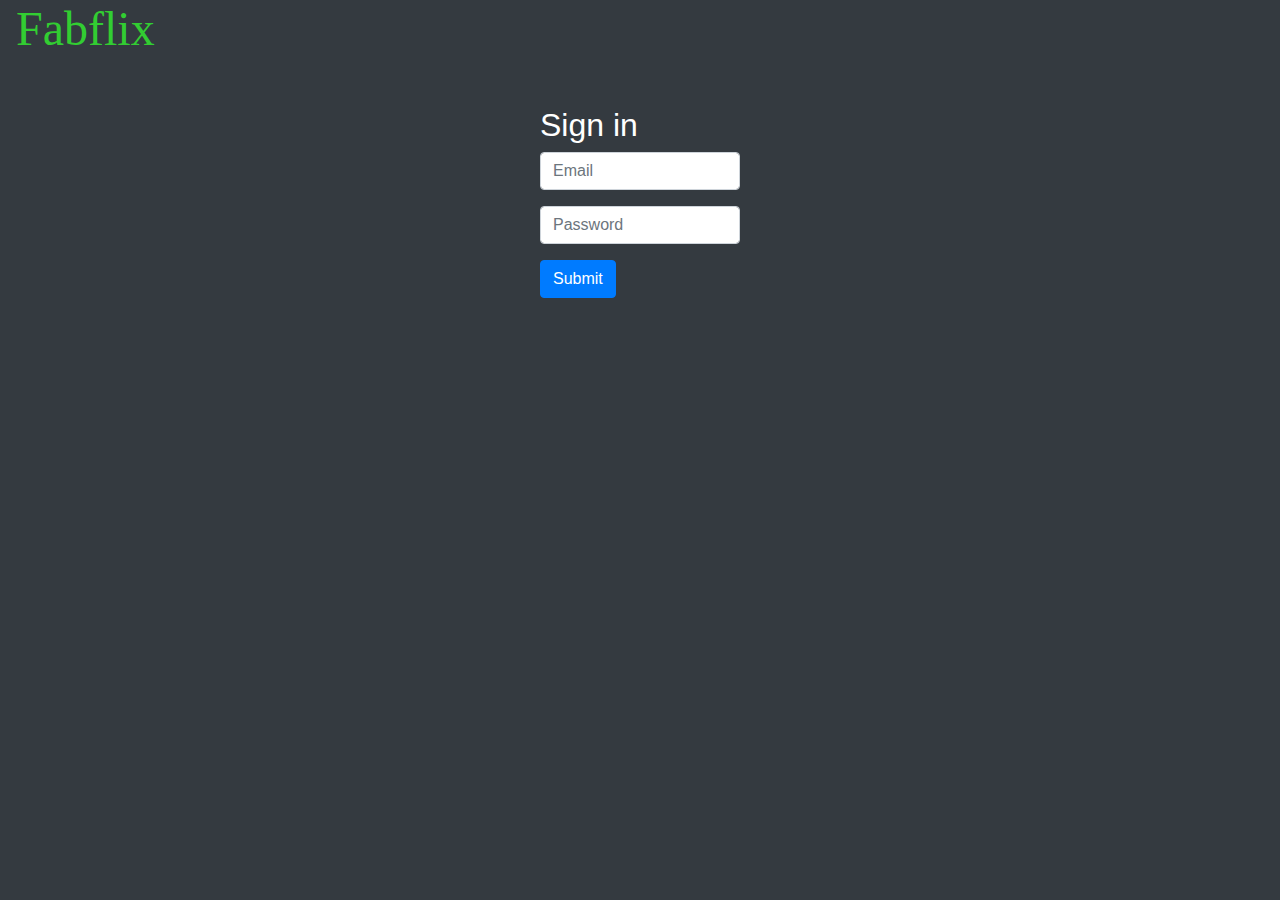
<file: web/login.html>
<!DOCTYPE html>
<html lang="en">
<head>
    <meta charset="UTF-8">
    <title>Sign in</title>
    <link rel="stylesheet" href="bootstrap.min.css">
    <link rel="stylesheet" href="fabflix.css">
    <script src="https://www.google.com/recaptcha/api.js" async defer></script>
</head>
<body class="bg-dark text-white">
    <h1 id="fabflix-top-logo" class="ml-3">Fabflix</h1>

    <div id="content-container" class="mx-auto" style="width: 200px;">
        <h2 class="mt-5">Sign in</h2>
        <form id="login_form">
            <div class="form-group">
                <input name="email" type="text" placeholder="Email" class="form-control">
            </div>
            <div class="form-group">
                <input name="password" type="password" placeholder="Password" class="form-control">
                <small id="login_error_message" class="form-text text-danger"></small>
            </div>
            <div class="form-group">
                <div class="g-recaptcha" data-sitekey="6LeQJvQUAAAAAG5XGl9Vd4cI8um66Qtf2Sen0gKL"></div>
            </div>
            <div class="form-group">
                <input type="submit" class="btn btn-primary">
            </div>
        </form>
    </div>

    <script src="jquery-3.5.0.min.js"></script>
    <script src="login.js"></script>

</body>
</html>
</file>
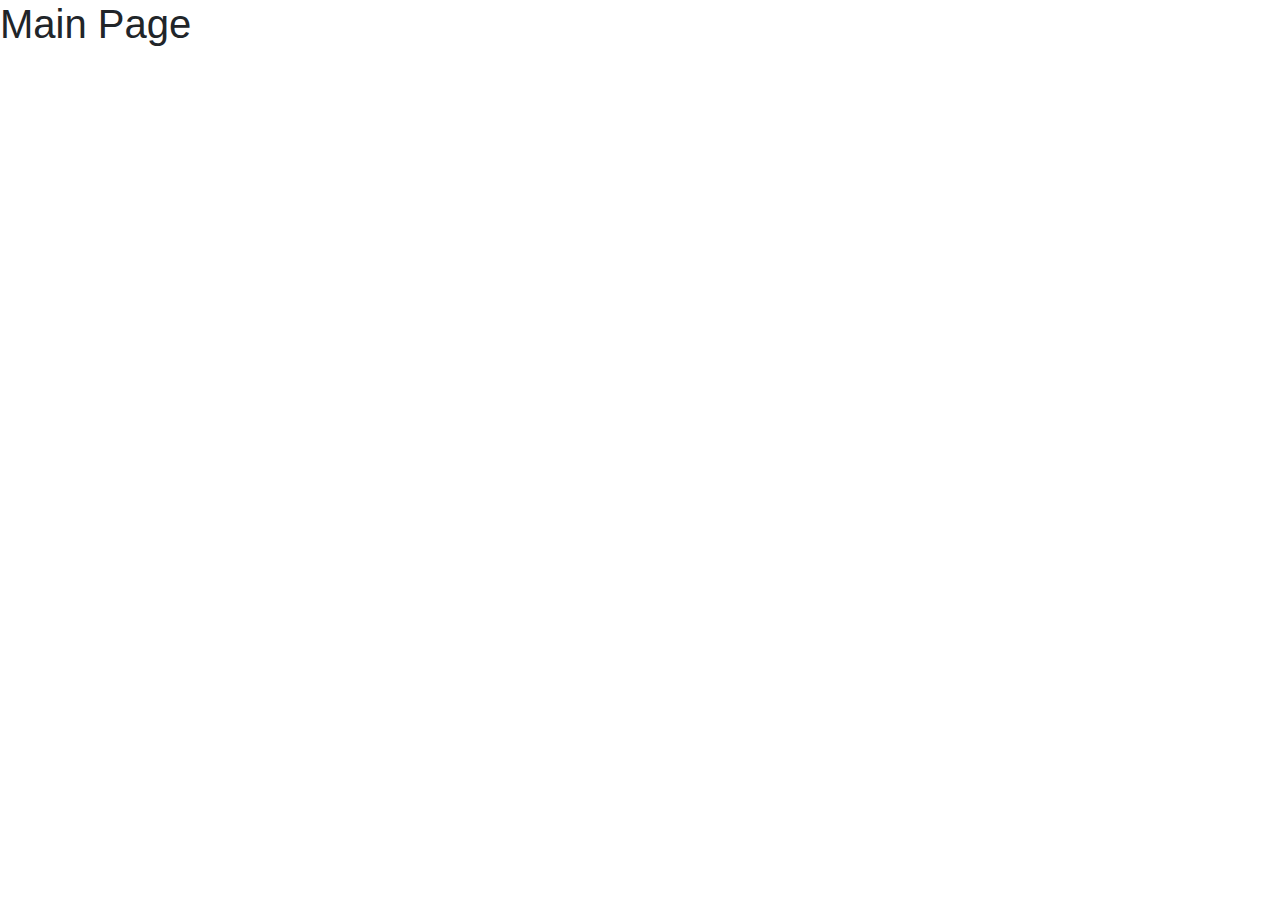
<file: web/main.html>
<!DOCTYPE html>
<html lang="en">
<head>
    <meta charset="UTF-8">
    <title>Fabflix</title>
    <link rel="stylesheet" href="bootstrap.min.css">
    <link rel="stylesheet" href="fabflix.css">
</head>
<body>
    <h1>Main Page</h1>
</body>
</html>
</file>
<file: web/fabflix.css>
/*body {*/
/*    background-color: darkslategrey;*/
/*}*/

#fabflix-top-logo {
    font-family: fantasy;
    color: limegreen;
    font-size: 3em;
}

.fabflix-navbar-dark {
    background-color: rgb(90%, 90%, 90%);
}

.horizontal-list > li {
    zoom: 1;
    display: inline-block;
    padding-right: 5px;

}

.three-column-list {
    column-count: 3;
    column-gap: 20px;
}
</file>
